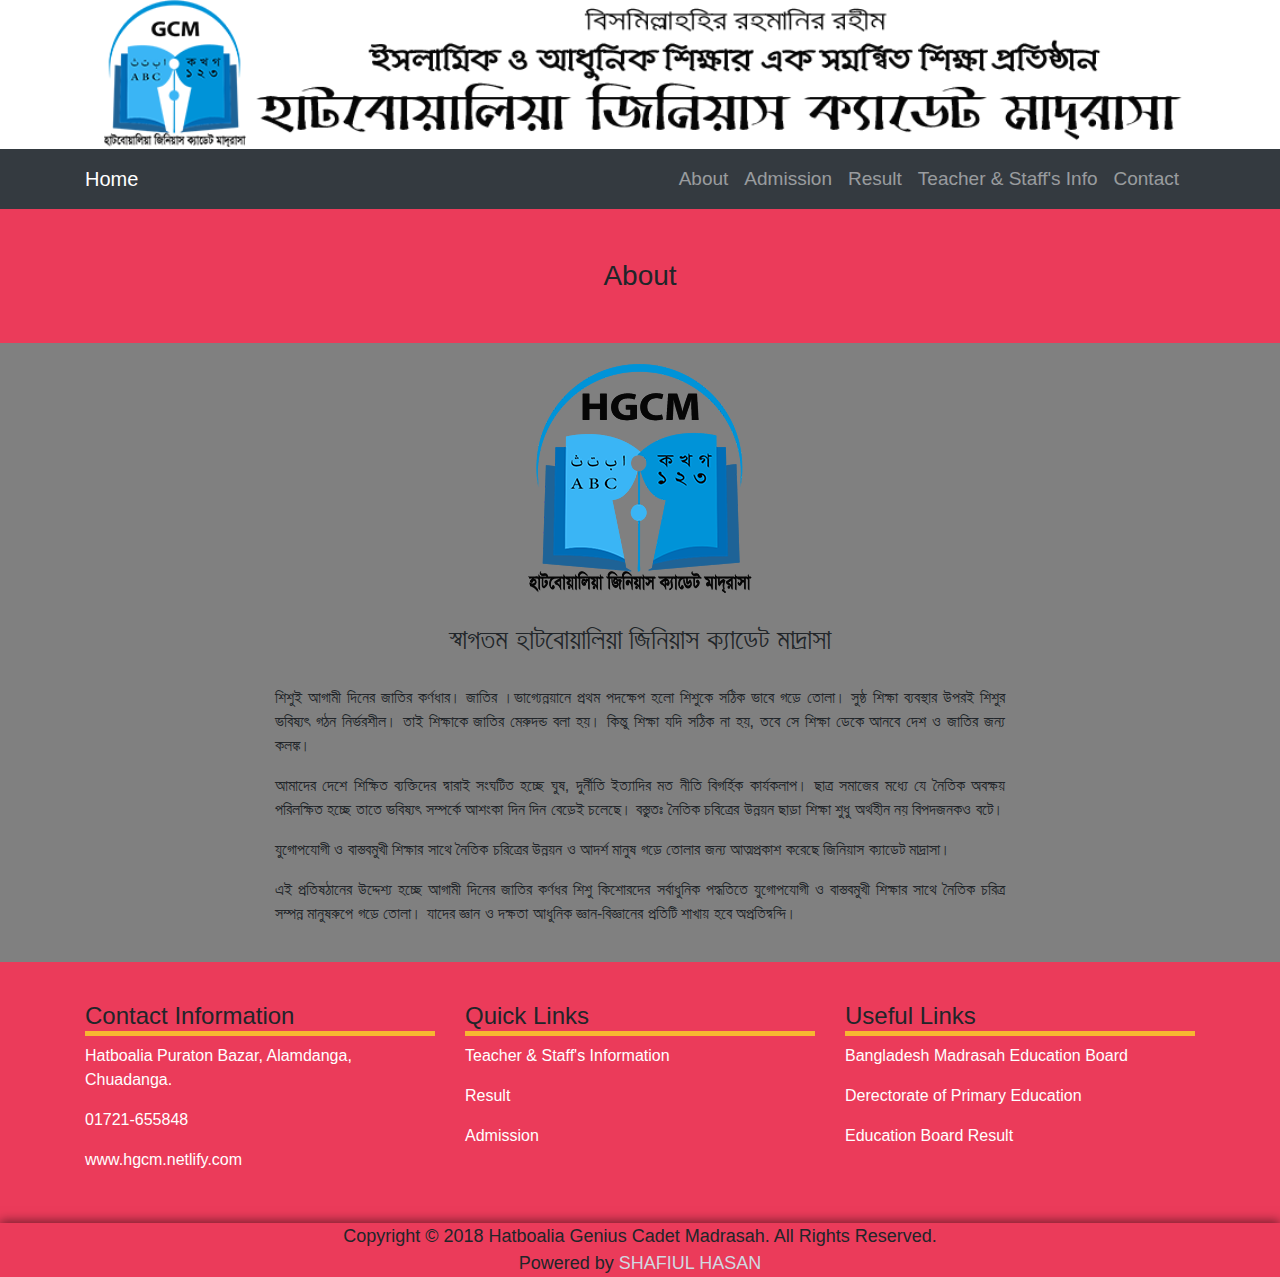
<file: about.html>
<!DOCTYPE html>
<html lang="en">
<head>
    <meta charset="UTF-8">
    <title>হাটবোয়ালিয়া জিনিয়াস ক্যাডেট মাদ্রাসা</title>
    <meta name="viewport" content="width=device-width, initial-scale=1.0">
    
<!--    Meta Description Start-->
    <meta name="keywords" content="Genius Cadet Madrasah, Hatboalia Genius Cadet Madrasah, Moin Uddin, Md. Moin Uddin, Mo. Md. Moin Uddin, Genius, Cadet, Madrasah, হাটবোয়ালিয়া জিনিয়াস ক্যাডেট মাদ্রাসা, হাটবোয়ালিয়া, জিনিয়াস, ক্যাডেট, মাদ্রাসা, hgcm, hgcm.netlify.com, psc, Primary Schoool">
    <meta name="description" content="হাটবোয়ালিয়া জিনিয়াস ক্যাডেট মাদ্রাসা, ইসলামিক ও আধুনিক শিক্ষার এক সমন্বিত শিক্ষা প্রতিষ্ঠান। জিনিয়াস ক্যাডেট মাদ্রাসা ২০১১ সালে ইসলামিক ও আধুনিক শিক্ষা প্রদানের উদ্দেশ্যে প্রতিষ্ঠিত হয়। মাদ্রাসার শিক্ষাকে আধুনিক ও সকলের নিকট গ্রহণযোগ্য করে গড়ে তুলে ইসলামকে শ্রেষ্ঠ ও বিজয়ী করার মত, যোগ্যতাসম্পন্ন ছাত্র/ছাত্রীর উপস্থাপন করায় আমাদের লক্ষ।">
<!--    Meta Decription End-->
   
    <link rel="stylesheet" href="https://use.fontawesome.com/releases/v5.0.13/css/all.css" integrity="sha384-DNOHZ68U8hZfKXOrtjWvjxusGo9WQnrNx2sqG0tfsghAvtVlRW3tvkXWZh58N9jp" crossorigin="anonymous">
    <link rel="stylesheet" href="css/bootstrap.min.css">
    <link rel="shortcut icon" type="image/png" href="image/nav.png">
    <link rel="stylesheet" href="css/style.css">
</head>
<body>

<!--banner
======================-->

<div class="container">
    <div class="row">
        <div class="col-md-12">
            <a href="https://hgcm.netlify.com"><img class="banner" src="image/banner.png" alt=""></a>
        </div>
    </div>
</div>

<!--Navbar
=========================================-->

<nav class="navbar navbar-expand-sm sticky-top navbar-dark bg-dark" id="navbar">
    <div class="container">
        <a class="navbar-brand" href="https://hgcm.netlify.com"><i class="fas fa-home"></i> Home</a>
        <button class="navbar-toggler" type="button" data-toggle="collapse" data-target="#navbarTogglerDemo02" aria-controls="navbarTogglerDemo02" aria-expanded="false" aria-label="Toggle navigation">
        <span class="navbar-toggler-icon"></span>
        </button>

        <div class="collapse navbar-collapse justify-content-end" id="navbarTogglerDemo02">
            <ul class="navbar-nav mr-2 mt-2 mt-md-0">
                <li class="nav-item"><a class="nav-link" href="about.html">About</a></li>
                <li class="nav-item"><a class="nav-link" href="addmission.html">Admission</a></li>
                <li class="nav-item"><a class="nav-link" href="result.html">Result</a></li>
                <li class="nav-item"><a class="nav-link" href="teacher_info.html">Teacher &amp; Staff's Info</a></li>
                <li class="nav-item"><a class="nav-link" href="contact.html">Contact</a></li>
            </ul>
        </div>
    </div>   
</nav>
<!--Navbar
=========================================-->


<h3 class="sub_page_title">About</h3>
<section class="about_area">  
    <div class="about_img">
        <img src="image/gcm_logo.png" alt="HGCM Logo">
    </div>
    <div class="container">
        <div class="row justify-content-md-center">
            <div class="col-md-8 text-justify">
                <h3 class="about_title">স্বাগতম হাটবোয়ালিয়া জিনিয়াস ক্যাডেট মাদ্রাসা</h3>
                <p>
                        শিশুই আগামী দিনের জাতির কর্ণধার। জাতির ।ভাগ্যেন্নয়ানে প্রথম 
                        পদক্ষেপ হলো শিশুকে সঠিক ভাবে গড়ে তোলা। সুষ্ঠ শিক্ষা ব্যবস্থার 
                        উপরই শিশুর ভবিষ্যৎ গঠন নির্ভরশীল। তাই শিক্ষাকে জাতির মেরুদন্ড 
                        বলা হয়। কিন্তু শিক্ষা যদি সঠিক না হয়, তবে সে শিক্ষা ডেকে আনবে 
                        দেশ ও জাতির জন্য কলঙ্ক।
                    </p>
                    <p>
                        আমাদের দেশে শিক্ষিত ব্যক্তিদের দ্বারাই সংঘটিত হচ্ছে ঘুষ, 
                        দুর্নীতি ইত্যাদির মত নীতি বিগর্হিক কার্যকলাপ। ছাত্র সমাজের 
                        মধ্যে যে নৈতিক অবক্ষয় পরিলক্ষিত হচ্ছে তাতে ভবিষ্যৎ সম্পর্কে 
                        আশংকা দিন দিন বেড়েই চলেছে। বস্তুতঃ নৈতিক চবিত্রের উন্নয়ন 
                        ছাড়া শিক্ষা শুধু অর্থহীন নয় বিপদজনকও বটে।
                    </p>
                    <p>
                        যুগোপযোগী ও বাস্তবমুখী শিক্ষার সাথে নৈতিক চরিত্রের উন্নয়ন 
                        ও আদর্শ মানুষ গড়ে তোলার জন্য আত্মপ্রকাশ করেছে জিনিয়াস 
                        ক্যাডেট মাদ্রাসা।
                    </p>
                    <p>
                        এই প্রতিষঠানের উদ্দেশ্য হচ্ছে আগামী দিনের জাতির
                        কর্ণধর শিশু কিশোরদের সর্বাধুনিক পদ্ধতিতে যুগোপযোগী 
                        ও বাস্তবমুখী শিক্ষার সাথে নৈতিক চরিত্র সম্পন্ন মানুষরুপে 
                        গড়ে তোলা। যাদের জ্ঞান ও দক্ষতা আধুনিক জ্ঞান-বিজ্ঞানের 
                        প্রতিটি শাখায় হবে অপ্রতিদ্বন্দি।
                    </p>
            </div>
        </div>
    </div>
</section>
<!--Footer
===============-->
 <section class="footer_area">
     <div class="container">
         <div class="row">
             <div class="col-md-4">
                 <h4 class="title_b_b">Contact Information</h4>
                    <p><i class="fa fa-home"></i> Hatboalia Puraton Bazar, Alamdanga, Chuadanga.</p>
                    <p><i class="fa fa-phone"></i> 01721-655848</p>
                    <p><i class="fa fa-globe"></i> <a href="https://hgcm.netlify.com" target="_blank">www.hgcm.netlify.com</a></p>
             </div>
             <div class="col-md-4 ">
                 <h4 class="title_b_b">Quick Links</h4>
                    <p><a href="teacher_info.html"><i class="fas fa-link"></i> Teacher &amp; Staff's Information</a></p>
                    <p><a href="result.html"><i class="fas fa-link"></i> Result</a></p>
                    <p><a href="addmission.html"><i class="fas fa-link"></i> Admission</a></p>
             </div>
             <div class="col-md-4">
                 <h4 class="title_b_b">Useful Links</h4>
                <p><a href="http://www.bmeb.gov.bd/" target="_blank"><i class="fas fa-link"></i> Bangladesh Madrasah Education Board</a></p>
                <p><a href="http://dperesult.teletalk.com.bd/dpe.php" target="_blank"><i class="fas fa-link"></i> Derectorate of Primary Education</a></p>
                <p><a href="http://www.educationboardresults.gov.bd/" target="_blank"><i class="fas fa-link"></i> Education Board Result</a></p>
             </div>
         </div>
     </div>
 </section>
 
 <section class="copy_area">
     <div class="container">
         <p class="copy">Copyright &copy; 2018 Hatboalia Genius Cadet Madrasah. All Rights Reserved.</p>
         <p class="powered">Powered by <a href="https://shafi.netlify.com/" target="_blank">SHAFIUL HASAN</a></p>         
     </div>
 </section>
 
<!-- Go to top
=======================-->

<a href="#" id="back-to-top" title="Back to top">&uarr;</a>

<!--jquery
===================-->
<script src="js/jquery-3.3.1.min.js"></script>  
<script src="js/popper.min.js"></script>  
<script src="js/bootstrap.min.js"></script>
<script src="js/script.js"></script>
</body>
</html>
</file>
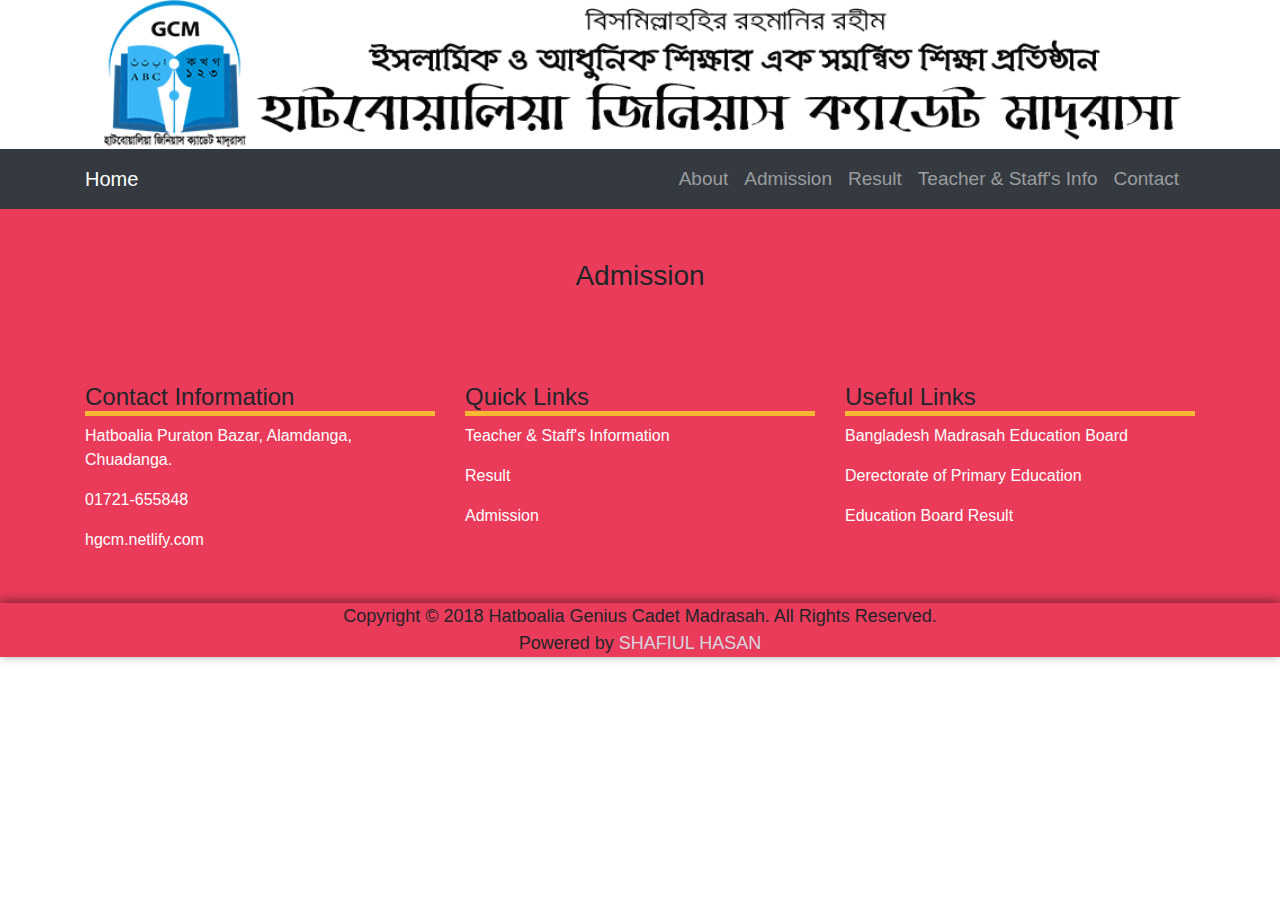
<file: addmission.html>
<!DOCTYPE html>
<html lang="en">
<head>
    <meta charset="UTF-8">
    <title>হাটবোয়ালিয়া জিনিয়াস ক্যাডেট মাদ্রাসা</title>
    <meta name="viewport" content="width=device-width, initial-scale=1.0">
    
<!--    Meta Description Start-->
    <meta name="keywords" content="Genius Cadet Madrasah, Hatboalia Genius Cadet Madrasah, Moin Uddin, Md. Moin Uddin, Mo. Md. Moin Uddin, Genius, Cadet, Madrasah, হাটবোয়ালিয়া জিনিয়াস ক্যাডেট মাদ্রাসা, হাটবোয়ালিয়া, জিনিয়াস, ক্যাডেট, মাদ্রাসা, hgcm, hgcm.netlify.com, psc, Primary Schoool">
    <meta name="description" content="হাটবোয়ালিয়া জিনিয়াস ক্যাডেট মাদ্রাসা, ইসলামিক ও আধুনিক শিক্ষার এক সমন্বিত শিক্ষা প্রতিষ্ঠান। জিনিয়াস ক্যাডেট মাদ্রাসা ২০১১ সালে ইসলামিক ও আধুনিক শিক্ষা প্রদানের উদ্দেশ্যে প্রতিষ্ঠিত হয়। মাদ্রাসার শিক্ষাকে আধুনিক ও সকলের নিকট গ্রহণযোগ্য করে গড়ে তুলে ইসলামকে শ্রেষ্ঠ ও বিজয়ী করার মত, যোগ্যতাসম্পন্ন ছাত্র/ছাত্রীর উপস্থাপন করায় আমাদের লক্ষ।">
<!--    Meta Decription End-->
   
    <link rel="stylesheet" href="https://use.fontawesome.com/releases/v5.0.13/css/all.css" integrity="sha384-DNOHZ68U8hZfKXOrtjWvjxusGo9WQnrNx2sqG0tfsghAvtVlRW3tvkXWZh58N9jp" crossorigin="anonymous">
    <link rel="stylesheet" href="css/bootstrap.min.css">
    <link rel="shortcut icon" type="image/png" href="image/nav.png">
    <link rel="stylesheet" href="css/style.css">
</head>
<body>

<!--banner
======================-->

<div class="container">
    <div class="row">
        <div class="col-md-12">
            <a href="https://hgcm.netlify.com"><img class="banner" src="image/banner.png" alt=""></a>
        </div>
    </div>
</div>

<!--Navbar
=========================================-->

<nav class="navbar navbar-expand-sm sticky-top navbar-dark bg-dark" id="navbar">
    <div class="container">
        <a class="navbar-brand" href="https://hgcm.netlify.com"><i class="fas fa-home"></i> Home</a>
        <button class="navbar-toggler" type="button" data-toggle="collapse" data-target="#navbarTogglerDemo02" aria-controls="navbarTogglerDemo02" aria-expanded="false" aria-label="Toggle navigation">
        <span class="navbar-toggler-icon"></span>
        </button>

        <div class="collapse navbar-collapse justify-content-end" id="navbarTogglerDemo02">
            <ul class="navbar-nav mr-2 mt-2 mt-md-0">
                <li class="nav-item"><a class="nav-link" href="about.html">About</a></li>
                <li class="nav-item"><a class="nav-link" href="addmission.html">Admission</a></li>
                <li class="nav-item"><a class="nav-link" href="result.html">Result</a></li>
                <li class="nav-item"><a class="nav-link" href="teacher_info.html">Teacher &amp; Staff's Info</a></li>
                <li class="nav-item"><a class="nav-link" href="contact.html">Contact</a></li>
            </ul>
        </div>
    </div>   
</nav>
<!--Navbar
=========================================-->


<h3 class="sub_page_title">Admission</h3>
<!--<section class="about_area">  

    <div class="about_img">
        <img src="image/gcm_logo.png" alt="HGCM Logo">
    </div>
    <div class="container">
        <div class="row justify-content-md-center">
            <div class="col-md-8 text-justify">
                <h3 class="about_title">স্বাগতম হাটবোয়ালিয়া জিনিয়াস ক্যাডেট মাদ্রাসা</h3>
                <p>
                        শিশুই আগামী দিনের জাতির কর্ণধার। জাতির ।ভাগ্যেন্নয়ানে প্রথম 
                        পদক্ষেপ হলো শিশুকে সঠিক ভাবে গড়ে তোলা। সুষ্ঠ শিক্ষা ব্যবস্থার 
                        উপরই শিশুর ভবিষ্যৎ গঠন নির্ভরশীল। তাই শিক্ষাকে জাতির মেরুদন্ড 
                        বলা হয়। কিন্তু শিক্ষা যদি সঠিক না হয়, তবে সে শিক্ষা ডেকে আনবে 
                        দেশ ও জাতির জন্য কলঙ্ক।
                    </p>
                    <p>
                        আমাদের দেশে শিক্ষিত ব্যক্তিদের দ্বারাই সংঘটিত হচ্ছে ঘুষ, 
                        দুর্নীতি ইত্যাদির মত নীতি বিগর্হিক কার্যকলাপ। ছাত্র সমাজের 
                        মধ্যে যে নৈতিক অবক্ষয় পরিলক্ষিত হচ্ছে তাতে ভবিষ্যৎ সম্পর্কে 
                        আশংকা দিন দিন বেড়েই চলেছে। বস্তুতঃ নৈতিক চবিত্রের উন্নয়ন 
                        ছাড়া শিক্ষা শুধু অর্থহীন নয় বিপদজনকও বটে।
                    </p>
                    <p>
                        যুগোপযোগী ও বাস্তবমুখী শিক্ষার সাথে নৈতিক চরিত্রের উন্নয়ন 
                        ও আদর্শ মানুষ গড়ে তোলার জন্য আত্মপ্রকাশ করেছে জিনিয়াস 
                        ক্যাডেট মাদ্রাসা।
                    </p>
                    <p>
                        এই প্রতিষঠানের উদ্দেশ্য হচ্ছে আগামী দিনের জাতির
                        কর্ণধর শিশু কিশোরদের সর্বাধুনিক পদ্ধতিতে যুগোপযোগী 
                        ও বাস্তবমুখী শিক্ষার সাথে নৈতিক চরিত্র সম্পন্ন মানুষরুপে 
                        গড়ে তোলা। যাদের জ্ঞান ও দক্ষতা আধুনিক জ্ঞান-বিজ্ঞানের 
                        প্রতিটি শাখায় হবে অপ্রতিদ্বন্দি।
                    </p>
            </div>
        </div>
    </div>
</section>
-->
<!--Footer
===============-->
 <section class="footer_area">
     <div class="container">
         <div class="row">
             <div class="col-md-4">
                 <h4 class="title_b_b">Contact Information</h4>
                    <p><i class="fa fa-home"></i> Hatboalia Puraton Bazar, Alamdanga, Chuadanga.</p>
                    <p><i class="fa fa-phone"></i> 01721-655848</p>
                    <p><i class="fa fa-globe"></i> <a href="https://hgcm.netlify.com" target="_blank">hgcm.netlify.com</a></p>
             </div>
             <div class="col-md-4 ">
                 <h4 class="title_b_b">Quick Links</h4>
                    <p><a href="teacher_info.html"><i class="fas fa-link"></i> Teacher &amp; Staff's Information</a></p>
                    <p><a href="result.html"><i class="fas fa-link"></i> Result</a></p>
                    <p><a href="addmission.html"><i class="fas fa-link"></i> Admission</a></p>
             </div>
             <div class="col-md-4">
                 <h4 class="title_b_b">Useful Links</h4>
                <p><a href="http://www.bmeb.gov.bd/" target="_blank"><i class="fas fa-link"></i> Bangladesh Madrasah Education Board</a></p>
                <p><a href="http://dperesult.teletalk.com.bd/dpe.php" target="_blank"><i class="fas fa-link"></i> Derectorate of Primary Education</a></p>
                <p><a href="http://www.educationboardresults.gov.bd/" target="_blank"><i class="fas fa-link"></i> Education Board Result</a></p>
             </div>
         </div>
     </div>
 </section>
 
 <section class="copy_area">
     <div class="container">
         <p class="copy">Copyright &copy; 2018 Hatboalia Genius Cadet Madrasah. All Rights Reserved.</p>
         <p class="powered">Powered by <a href="https://shafi.netlify.com/" target="_blank">SHAFIUL HASAN</a></p>         
     </div>
 </section>
    
<!-- Go to top
=======================-->

<a href="#" id="back-to-top" title="Back to top">&uarr;</a>

<!--jquery
===================-->
<script src="js/jquery-3.3.1.min.js"></script>  
<script src="js/popper.min.js"></script>  
<script src="js/bootstrap.min.js"></script>
<script src="js/script.js"></script>
</body>
</html>
</file>
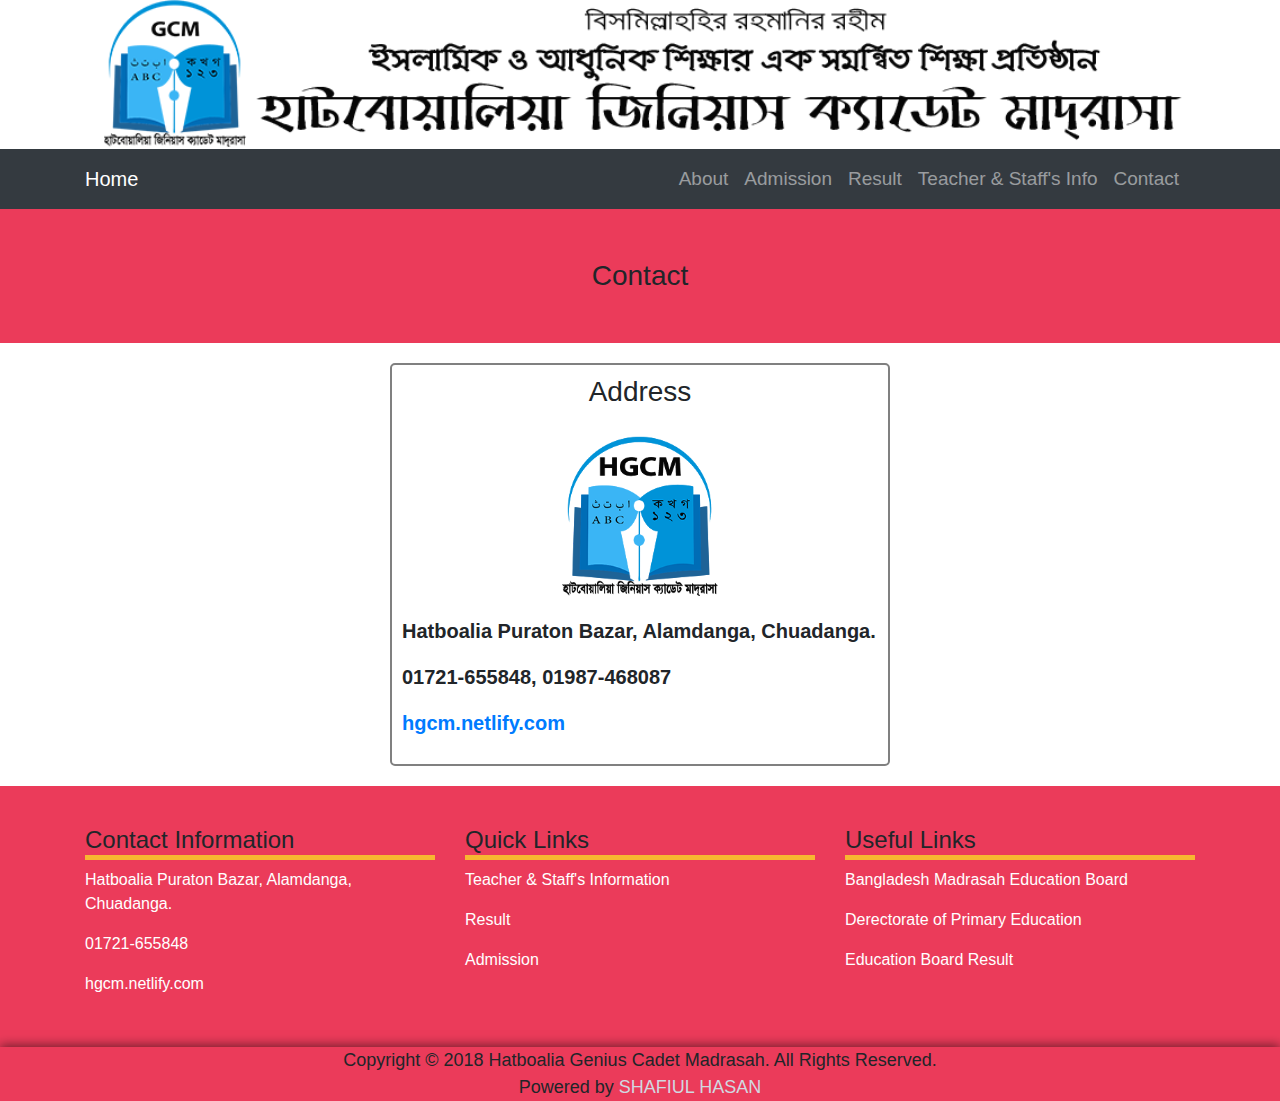
<file: contact.html>
<!DOCTYPE html>
<html lang="en">
<head>
    <meta charset="UTF-8">
    <title>হাটবোয়ালিয়া জিনিয়াস ক্যাডেট মাদ্রাসা</title>
    <meta name="viewport" content="width=device-width, initial-scale=1.0">
    
<!--    Meta Description Start-->
    <meta name="keywords" content="Genius Cadet Madrasah, Hatboalia Genius Cadet Madrasah, Moin Uddin, Md. Moin Uddin, Mo. Md. Moin Uddin, Genius, Cadet, Madrasah, হাটবোয়ালিয়া জিনিয়াস ক্যাডেট মাদ্রাসা, হাটবোয়ালিয়া, জিনিয়াস, ক্যাডেট, মাদ্রাসা, hgcm, hgcm.netlify.com, psc, Primary Schoool">
    <meta name="description" content="হাটবোয়ালিয়া জিনিয়াস ক্যাডেট মাদ্রাসা, ইসলামিক ও আধুনিক শিক্ষার এক সমন্বিত শিক্ষা প্রতিষ্ঠান। জিনিয়াস ক্যাডেট মাদ্রাসা ২০১১ সালে ইসলামিক ও আধুনিক শিক্ষা প্রদানের উদ্দেশ্যে প্রতিষ্ঠিত হয়। মাদ্রাসার শিক্ষাকে আধুনিক ও সকলের নিকট গ্রহণযোগ্য করে গড়ে তুলে ইসলামকে শ্রেষ্ঠ ও বিজয়ী করার মত, যোগ্যতাসম্পন্ন ছাত্র/ছাত্রীর উপস্থাপন করায় আমাদের লক্ষ।">
<!--    Meta Decription End-->
   
    <link rel="stylesheet" href="https://use.fontawesome.com/releases/v5.0.13/css/all.css" integrity="sha384-DNOHZ68U8hZfKXOrtjWvjxusGo9WQnrNx2sqG0tfsghAvtVlRW3tvkXWZh58N9jp" crossorigin="anonymous">
    <link rel="stylesheet" href="css/bootstrap.min.css">
    <link rel="shortcut icon" type="image/png" href="image/nav.png">
    <link rel="stylesheet" href="css/style.css">
</head>
<body>

<!--banner
======================-->

<div class="container">
    <div class="row">
        <div class="col-md-12">
            <a href="https://hgcm.netlify.com"><img class="banner" src="image/banner.png" alt=""></a>
        </div>
    </div>
</div>

<!--Navbar
=========================================-->

<nav class="navbar navbar-expand-sm sticky-top navbar-dark bg-dark" id="navbar">
    <div class="container">
        <a class="navbar-brand" href="https://hgcm.netlify.com"><i class="fas fa-home"></i> Home</a>
        <button class="navbar-toggler" type="button" data-toggle="collapse" data-target="#navbarTogglerDemo02" aria-controls="navbarTogglerDemo02" aria-expanded="false" aria-label="Toggle navigation">
        <span class="navbar-toggler-icon"></span>
        </button>

        <div class="collapse navbar-collapse justify-content-end" id="navbarTogglerDemo02">
            <ul class="navbar-nav mr-2 mt-2 mt-md-0">
                <li class="nav-item"><a class="nav-link" href="about.html">About</a></li>
                <li class="nav-item"><a class="nav-link" href="addmission.html">Admission</a></li>
                <li class="nav-item"><a class="nav-link" href="result.html">Result</a></li>
                <li class="nav-item"><a class="nav-link" href="teacher_info.html">Teacher &amp; Staff's Info</a></li>
                <li class="nav-item"><a class="nav-link" href="contact.html">Contact</a></li>
            </ul>
        </div>
    </div>   
</nav>
<!--Navbar
=========================================-->


<h3 class="sub_page_title">Contact</h3>

    <section>
        <div class="container">
            <div class="row justify-content-center">
                <div class="col-md-6">
                    <div class="contact_area">
                        <h3>Address</h3>
                        <img src="image/gcm_logo.png" alt="">
                        <p><i class="fa fa-home"></i> Hatboalia Puraton Bazar, Alamdanga, Chuadanga.</p>
                        <p><i class="fa fa-phone"></i> 01721-655848, 01987-468087</p>
                        <p><i class="fa fa-globe"></i> <a href="https://hgcm.netlify.com" target="_blank">hgcm.netlify.com</a></p>
                    </div>
                </div>
            </div>
            
        </div>
    </section>

<!--Footer
===============-->
 <section class="footer_area">
     <div class="container">
         <div class="row">
             <div class="col-md-4">
                 <h4 class="title_b_b">Contact Information</h4>
                    <p><i class="fa fa-home"></i> Hatboalia Puraton Bazar, Alamdanga, Chuadanga.</p>
                    <p><i class="fa fa-phone"></i> 01721-655848</p>
                    <p><i class="fa fa-globe"></i> <a href="https://hgcm.netlify.com" target="_blank">hgcm.netlify.com</a></p>
             </div>
             <div class="col-md-4 ">
                 <h4 class="title_b_b">Quick Links</h4>
                    <p><a href="teacher_info.html"><i class="fas fa-link"></i> Teacher &amp; Staff's Information</a></p>
                    <p><a href="result.html"><i class="fas fa-link"></i> Result</a></p>
                    <p><a href="addmission.html"><i class="fas fa-link"></i> Admission</a></p>
             </div>
             <div class="col-md-4">
                 <h4 class="title_b_b">Useful Links</h4>
                <p><a href="http://www.bmeb.gov.bd/" target="_blank"><i class="fas fa-link"></i> Bangladesh Madrasah Education Board</a></p>
                <p><a href="http://dperesult.teletalk.com.bd/dpe.php" target="_blank"><i class="fas fa-link"></i> Derectorate of Primary Education</a></p>
                <p><a href="http://www.educationboardresults.gov.bd/" target="_blank"><i class="fas fa-link"></i> Education Board Result</a></p>
             </div>
         </div>
     </div>
 </section>
 
 <section class="copy_area">
     <div class="container">
         <p class="copy">Copyright &copy; 2018 Hatboalia Genius Cadet Madrasah. All Rights Reserved.</p>
         <p class="powered">Powered by <a href="https://shafi.netlify.com/" target="_blank">SHAFIUL HASAN</a></p>         
     </div>
 </section>
    
<!-- Go to top
=======================-->

<a href="#" id="back-to-top" title="Back to top">&uarr;</a>

<!--jquery
===================-->
<script src="js/jquery-3.3.1.min.js"></script>  
<script src="js/popper.min.js"></script>  
<script src="js/bootstrap.min.js"></script>
<script src="js/script.js"></script>
</body>
</html>
</file>
<file: css/style.css>
.banner {
    width: 100%;
}

#navbar {
    font-size: 19px;
}

.card_area {
    background: #f2dfec;
    margin: 0;
    padding: 0;
}

div.card {
    margin-top: 4px;
    margin-bottom: 3px;
    width: 249px;
    box-shadow: 0 4px 8px 0 rgba(0, 0, 0, 0.3), 0 6px 20px 0 rgba(0, 0, 0, 0.30);
    text-align: center;
    display: block;
    margin-left: auto;
    margin-right: auto;
}

div.header {
    background-color: #4CAF50;
}

.card_container {
    padding: 5px;
    background: #4CAF50;
    font-size: 15px;
}

.card_container p{
    margin: 0;
    padding: 0;
}

.list {
    margin: 10px 5px 0px 20px;
}

.list li a {
    display: block;
}

.list li a:hover {
    text-decoration: none;
}

#slider {
    padding: 0;
}

.marquee_area {
    background: #0fb9b1;
    font-size: 18px;
    font-weight: bold;
}

.l_news {
    margin: 0;
    padding: 10px;
    display: inline-block;
    background: #273c75;
    border-top-right-radius: 40px;
    color: #d1d8e0;
}

.l_title {
    margin: 0;
}

.marq {
    display: inline-block;
    float: right;
    padding: 6px;
    width: 100%;
}

.mar {
    display: inline-block;
    width: 100%;
}

.about_area {
    width: 100%;
    background: #6D214F;
}

.about_pra {
    padding: 60px 0;
    text-align: center;
    margin: 0;
    color: white;
    line-height: 28px;
    font-weight: 500;
}

.model_button {
    margin-top: 20px
}

.model_pra {
    text-align: justify;
}

.feature_area {
    padding: 20px;
}

.feature_title {
    margin: 5px 0;
}

.feature_title h4{
    background: #980B1A;
    margin: 0;
    padding: 10px;
    text-align: center;
    font-size: 25px;
    color: white;
}

.feature_area h4:hover{
    background: rgba(0,0,0,0.7);
}

.content {
    min-height: 400px;
}

.mar_title {
    padding: 15px 0;
    margin: 0;
}

.mar_content {
    height: 290px;
    border: 1px solid black;
    border-radius: 5px;
    z-index: -1;
}

.mar_content p{
    margin: 10px;
    display: block;
    z-index: -1;
}

.mar_content h5 a{
    color: black;
    padding-left: 5px;
    font-weight: bold;
}

.mar_content h5 a i{
    color: #980B1A;
}

.content {
    background: url(image/2.jpg);
}

.con_img img {
    width: 100%;
}

.footer_area {
    min-height: 100px;
    background: #eb3b5a;
    padding: 40px 0 35px 0;
}

.footer_area p, .footer_area a{
    color: white;
}

.copy_area {
    background: #eb3b5a;
    box-shadow: 0 -2px 10px 0 rgba(0,0,0,0.5);
}

.copy {
    margin: 0;
    text-align: center;
    font-size: 18px;
}

.powered {
    margin: 0;
    text-align: center;
    font-size: 18px;
}

.powered a{
    color: #d1d8e0;
}

/*Contact Page*/

.contact_area {
    padding: 10px;
    text-align: center;
    font-size: 20px;
    font-weight: bold;
    border: 2px solid grey;
    border-radius: 5px;
    margin: 20px;
}

.contact_area img{
    width: 200px;
    padding: 20px;
}

.contact_area p{
    text-align: left;
}

.title_b_b {
    border-bottom: 5px solid #f7b731;
}

/*Go to top*/
#back-to-top {
    position: fixed;
    bottom: 40px;
    right: 40px;
    z-index: 9999;
    width: 30px;
    height: 32px;
    text-align: center;
    line-height: 27px;
    background: #47484B;
    color: #444;
    cursor: pointer;
    border: 0;
    border-radius: 2px;
    text-decoration: none;
    transition: opacity 0.2s ease-out;
    opacity: 0;
    color: white;
    font-size: 24px;
    font-weight: 900;
}
#back-to-top:hover {
    background: #1D1F21;
}
#back-to-top.show {
    opacity: 1;
}
#content {
    height: 2000px;
}

/*---------scrollbar----------*/

::-webkit-scrollbar {
    width: 10px;
}

::-webkit-scrollbar-track {
    background: #f1f1f1; 
}

::-webkit-scrollbar-thumb {
    background: #b41228; 
}

::-webkit-scrollbar-thumb:hover {
    background: #980b1a; 
}

.sub_page_title {
    background: #eb3b5a;
    text-align: center;
    padding: 50px;
    margin: 0;
}

.about_area {
    background: gray;
    padding: 20px 0;
}

.about_img {
    width: 230px;
    height: 230px;
    display: block;
    margin-left: auto;
    margin-right: auto;
}

.about_title {
    text-align: center;
    padding: 30px 0;
    margin: 0;
}
</file>
